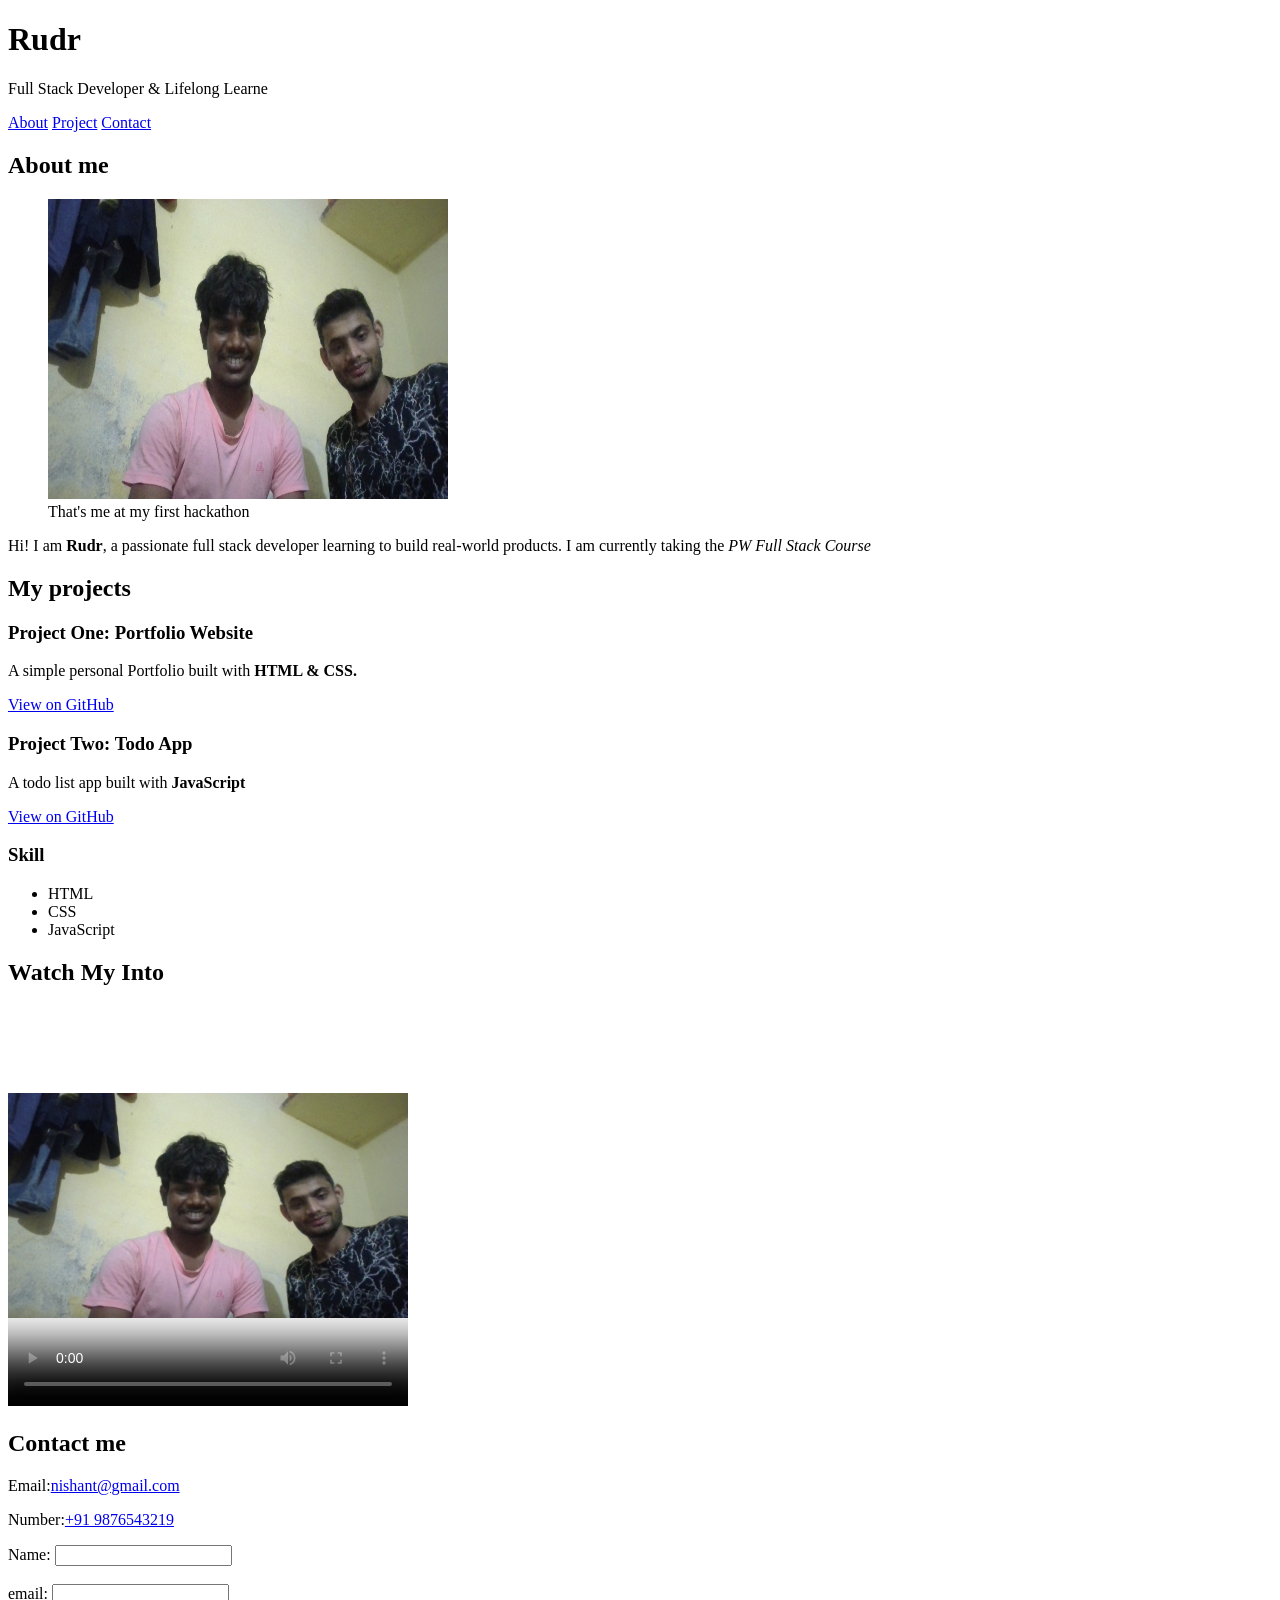
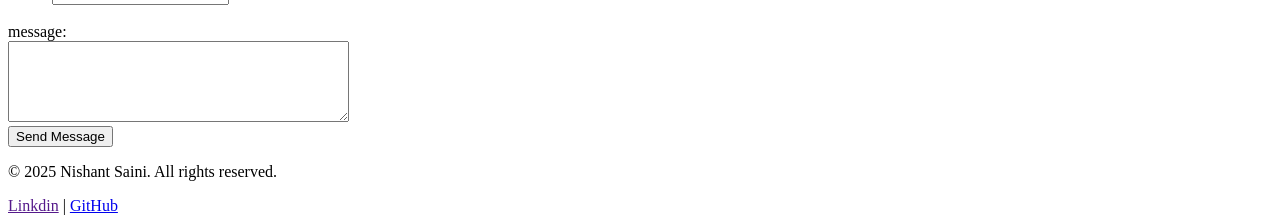
<file: portfollio.html>
<!DOCTYPE html>
<html lang="en">
<head>
    <meta charset="UTF-8">
    <meta name="viewport" content="width=device-width, initial-scale=1.0">
    <title>Document</title>
</head>
<body>
    <header>
        <h1>Rudr</h1>
        <p>Full Stack Developer & Lifelong Learne</p>
        <nav>
            <a href="#about">About</a>
            <a href="#projects">Project</a>
            <a href="#intro">Contact</a>
        </nav>
    </header>
    <main>
        <sectin id="about">
            <h2>About me</h2>
            <figure>
                <img src="pic.jpg" width="400" height="300" alt="">
                <figcaption>That's me at my first hackathon</figcaption>
            </figure>
            <p>Hi! I am <strong>Rudr</strong>, a passionate full stack developer  learning to build real-world products. I am currently taking the <em>PW Full Stack Course</em></p>
        </sectin>
        <sectin id="projects">
            <h2>My projects</h2>
            <article>
                <h3>Project One: Portfolio Website</h3>
                <p>A simple personal Portfolio built with <strong>HTML & CSS.</strong></p>
                <a href="https://github.com/nishantsaini2331">View on GitHub</a>
            </article>

            <article >
                <h3>Project Two: Todo App</h3>
                <p>A todo list app built with <strong>JavaScript</strong></p>
                <a href="https://github.com/nishantsaini2331">View on GitHub</a>
            </article>

            <div>
                <h3>Skill</h3>
                <ul>
                    <li>HTML</li>
                    <li>CSS</li>
                    <li>JavaScript</li>
                </ul>
            </div>
        </sectin>
        <sectin id="intro">
            <h2>Watch My Into</h2>
            <video src="" width="400px" height="400px" controls poster="pic.jpg"></video>
        </sectin>
    </main>

    <footer>
        <h2>Contact me</h2>
        <p >Email:<a href="mailto:ankursaket333@gmail.com">nishant@gmail.com</a></p>
        <p >Number:<a href="tel:+91 9876543219">+91 9876543219</a></p>
        <form action="">
        <label for="name">Name:</label>
        <input type="text" id="name">
        <br><br>
        <label for="email">email:</label>
        <input type="email" id="email">
        <br><br>
        <label for="message">message:</label>
        <br>
        <textarea name="message" id="message" rows="5" cols="40"></textarea>
        <!-- <input type="text" id="message"> -->
         <br>
         <button type="submit">Send Message</button>

         </form>
         <p>&copy; 2025 Nishant Saini. All rights reserved.
         </p>

         <div>
            <a href="">Linkdin</a> | <a href="https://github.com/nishantsaini2331">GitHub</a>
          
         </div>
    </footer>

    
</body>
</html>
</file>
